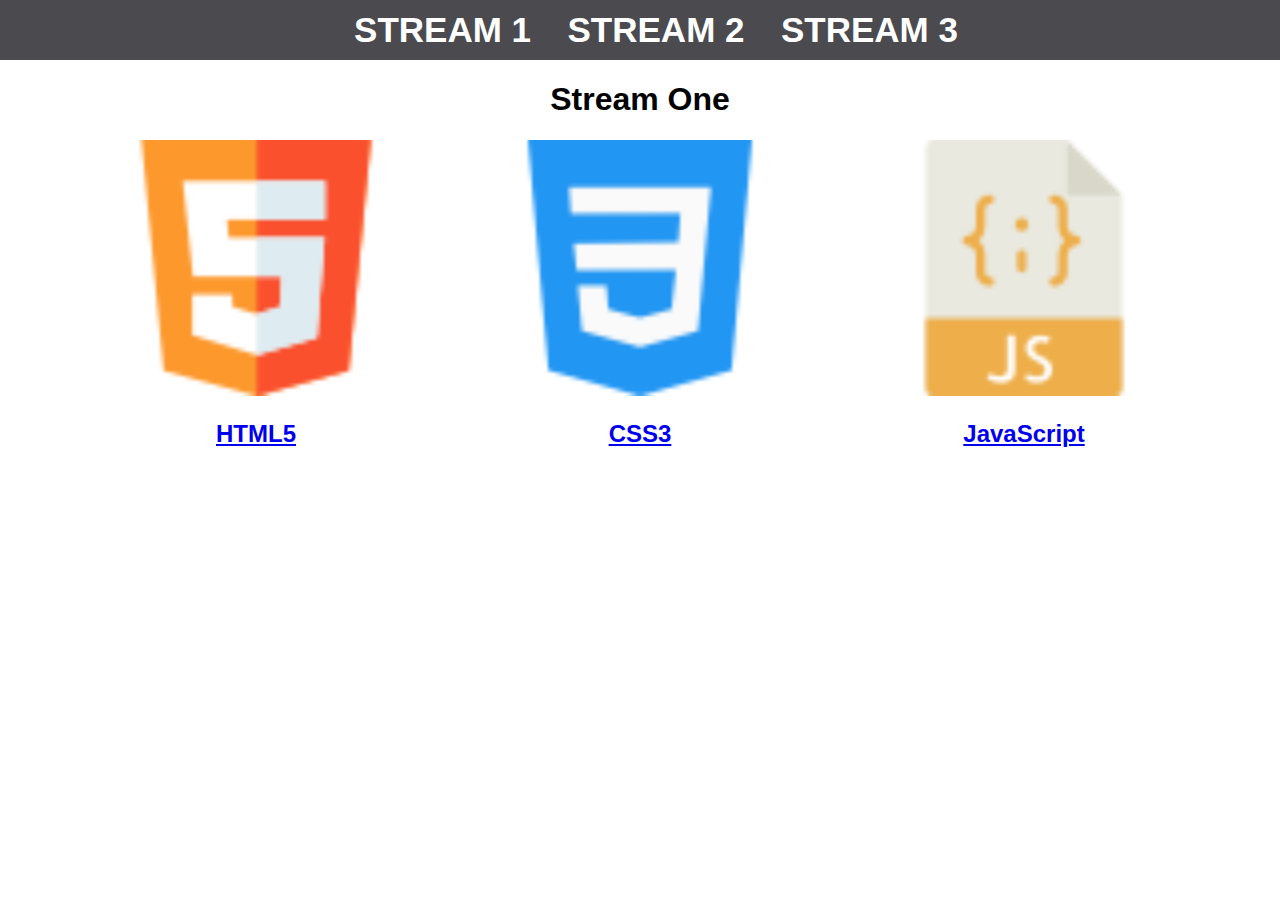
<file: index.html>
<!DOCTYPE html>
<html lang="en">
<head>
	<meta charset="UTF-8">
	<meta name="viewport" content="width=device-width, initial-scale=1.0">
	<meta http-equiv="X-UA-Compatible" content="ie=edge">
	<link rel="stylesheet" href="css/style.css" type="text/css" />
	<title>CI First Project</title>
</head>
<body>
	<nav>
		<ul>
			<li><a href='index.html'> Stream 1</a></li>
			<li><a href='stream-two.html'> Stream 2</a></li>
			<li><a href='stream-three.html'> Stream 3</a></li>
		</ul>
	</nav>
	<h1>Stream One</h1>
	<div class="card">
		<a href='https://en.wikipedia.org/wiki/HTML5'>
			<img src="img/html5.png" />
			<h2>HTML5</h2>
		</a>
	</div>
		<div class="card">
		<a href='https://developer.mozilla.org/en-US/docs/Web/CSS/CSS3'>
			<img src="img/css-3.png" />
			<h2>CSS3</h2>
		</a>
	</div>
	</div>
		<div class="card">
		<a href='https://developer.mozilla.org/en-US/docs/Web/CSS/CSS3'>
			<img src="img/javascript.png" />
			<h2>JavaScript</h2>
		</a>
	</div>
</body>
</html>
</file>
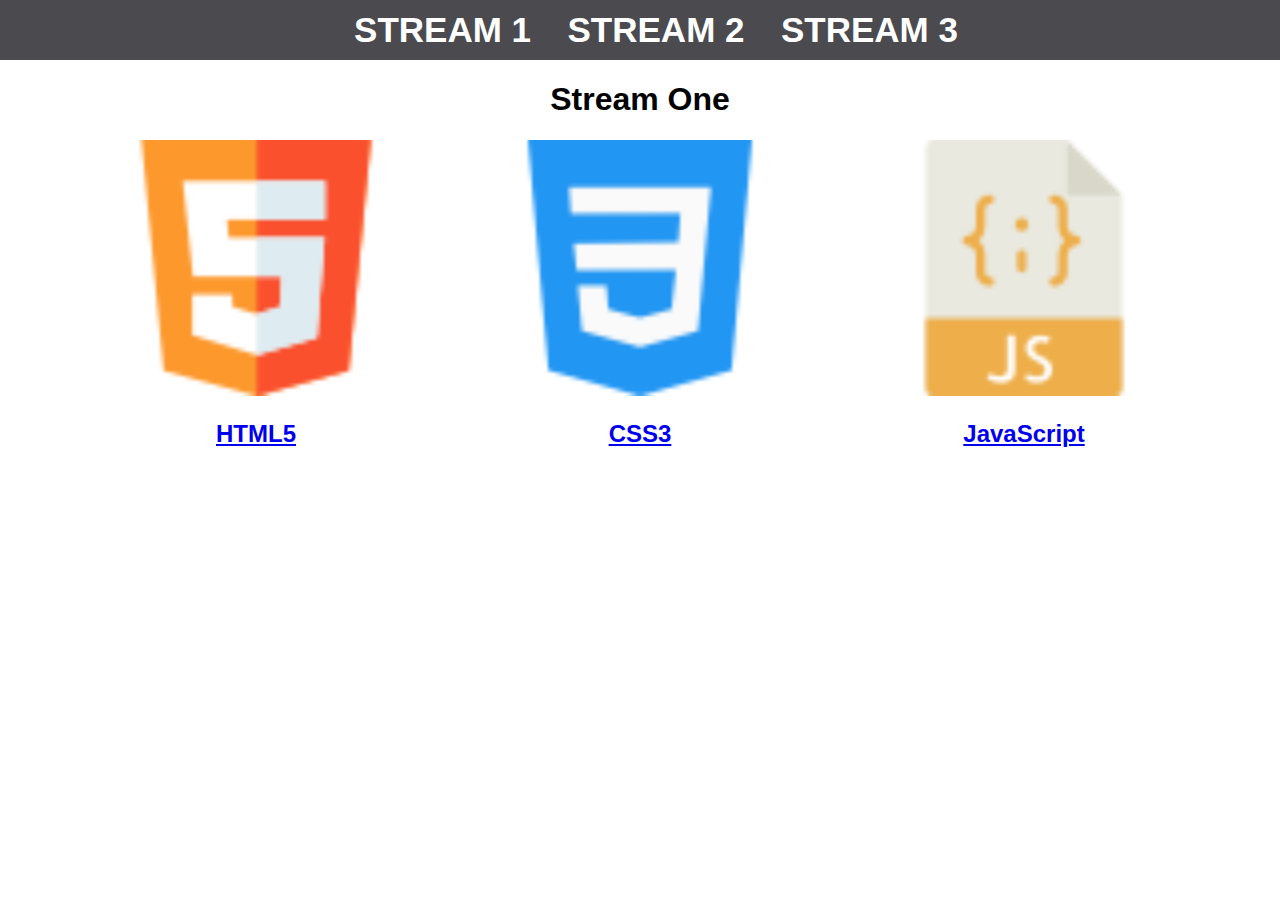
<file: stream-one.html>
<!DOCTYPE html>
<html lang="en">
<head>
	<meta charset="UTF-8">
	<meta name="viewport" content="width=device-width, initial-scale=1.0">
	<meta http-equiv="X-UA-Compatible" content="ie=edge">
	<link rel="stylesheet" href="css/style.css" type="text/css" />
	<title>CI First Project</title>
</head>
<body>
	<nav>
		<ul>
			<li><a href='stream-one.html'> Stream 1</a></li>
			<li><a href='stream-two.html'> Stream 2</a></li>
			<li><a href='stream-three.html'> Stream 3</a></li>
		</ul>
	</nav>
	<h1>Stream One</h1>
	<div class="card">
		<a href='https://en.wikipedia.org/wiki/HTML5'>
			<img src="img/html5.png" />
			<h2>HTML5</h2>
		</a>
	</div>
		<div class="card">
		<a href='https://developer.mozilla.org/en-US/docs/Web/CSS/CSS3'>
			<img src="img/css-3.png" />
			<h2>CSS3</h2>
		</a>
	</div>
	</div>
		<div class="card">
		<a href='https://developer.mozilla.org/en-US/docs/Web/CSS/CSS3'>
			<img src="img/javascript.png" />
			<h2>JavaScript</h2>
		</a>
	</div>
</body>
</html>
</file>
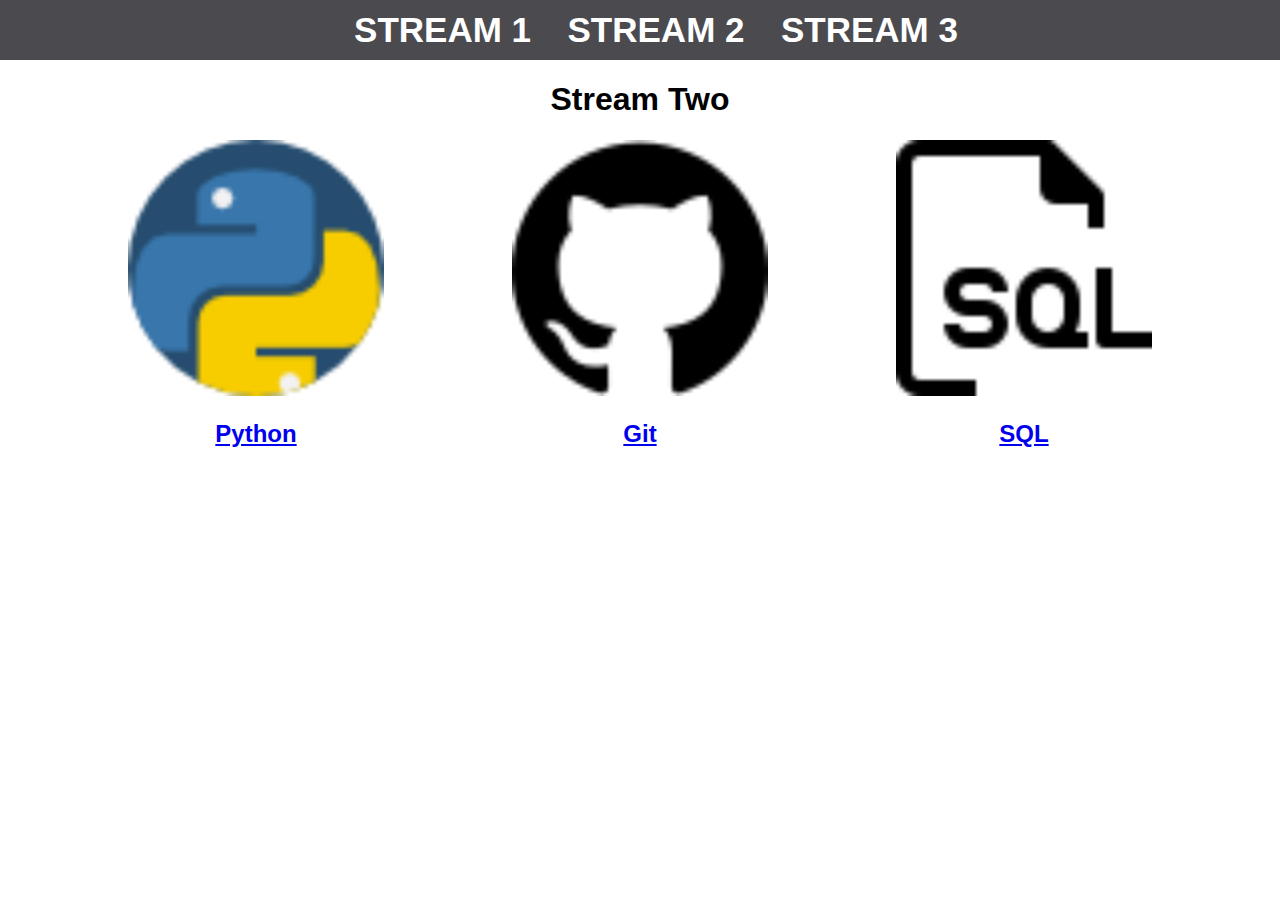
<file: stream-two.html>
<!DOCTYPE html>
<html lang="en">
<head>
	<meta charset="UTF-8">
	<meta name="viewport" content="width=device-width, initial-scale=1.0">
	<meta http-equiv="X-UA-Compatible" content="ie=edge">
	<link rel="stylesheet" href="css/style.css" type="text/css" />
	<title>CI First Project</title>
</head>
<body>
	<nav>
		<ul>
			<li><a href='index.html'> Stream 1</a></li>
			<li><a href='stream-two.html'> Stream 2</a></li>
			<li><a href='stream-three.html'> Stream 3</a></li>
		</ul>
	</nav>
	<h1>Stream Two</h1>
	</div>
		<div class="card">
		<a href='https://www.python.org/'>
			<img src="img/python.png" />
			<h2>Python</h2>
		</a>
	</div>
	</div>
		<div class="card">
		<a href='https://github.com/gosherama'>
		    <img src='img/github.png' />
			<h2>Git</h2>
		</a>
	</div>
	<div class="card">
		<a href='https://github.com/gosherama'>
		   <img src='img/files.png' />
		   <h2>SQL</h2>
		</a>
	</div>
	
</body>
</html>
</file>
<file: css/style.css>
body {
    padding: 0;
    margin:0;
    font-family: 'Oswald', sans-serif;
}

nav ul {
    list-style: none;
    background: #4a4a4f;
    text-align: center;
    margin:0;
    padding:0;
}
nav li {
    font-size: 1.2em;
    font-size: 35px;
    line-height: 40px;
    display: inline-block;
    margin-left:2.5%;
    text-transform: uppercase;
    padding: 10px 0;
    font-weight: bold;
}
nav a {
    text-decoration: none;
    color: #fff;
    display: block;
}
nav a:hover {
    background: #fff;
    color: #4a4a4f;
    border-radius: 5px;
    padding:2px;
}
.card {
    float:left;
    width:20%;
    margin-left: 10%;
}
.card a {
    text-align:center;
}
img {
    width:100%;
}
h1 {
    text-align:center;
}
</file>
